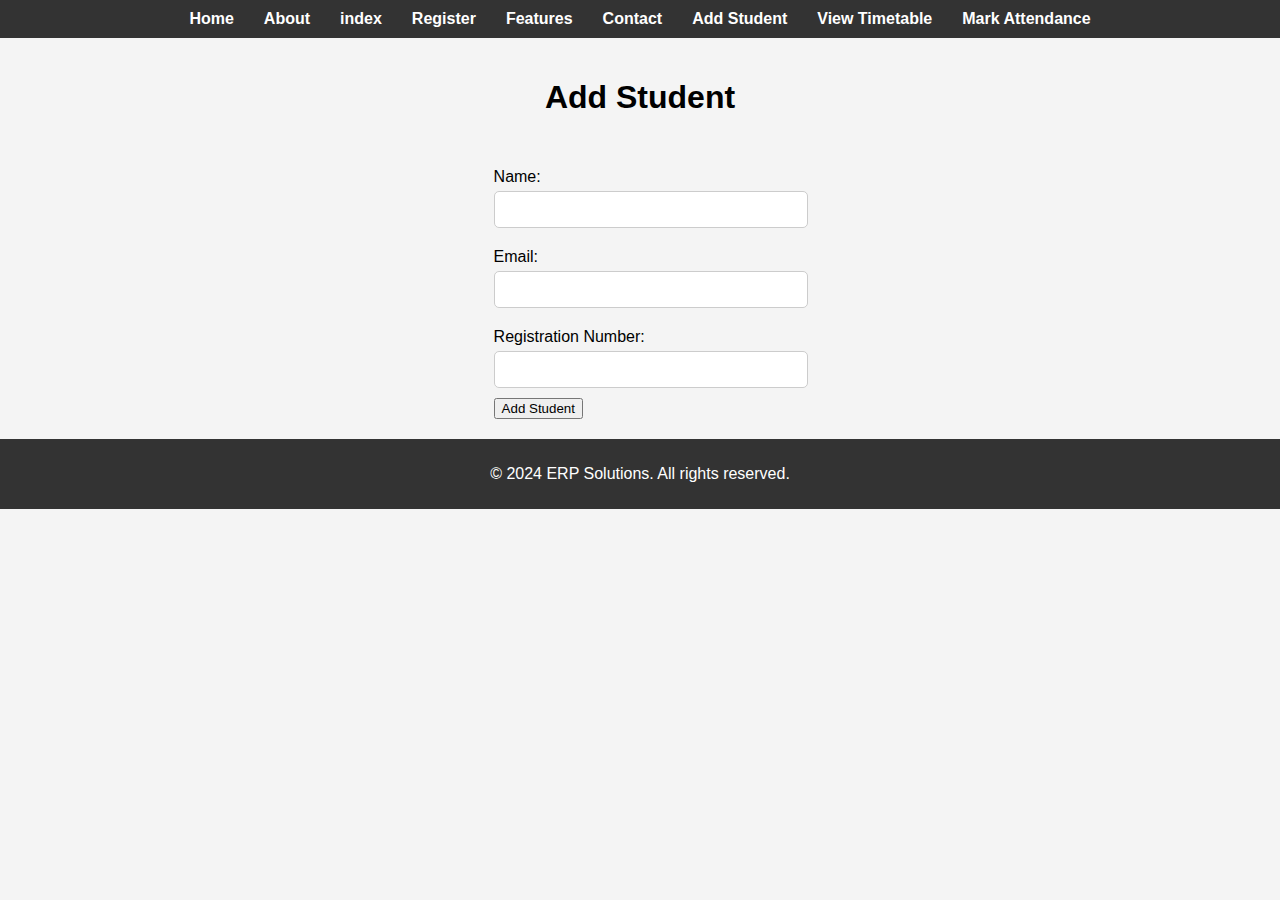
<file: add_student.html>
<!DOCTYPE html>
<html lang="en">
<head>
    <meta charset="UTF-8">
    <meta name="viewport" content="width=device-width, initial-scale=1.0">
    <title>Add Student</title>
    <link rel="stylesheet" href="style.css">
</head>
<body>
    <header>
        <nav>
            <ul>
                <li><a href="home.html">Home</a></li>
                <li><a href="about.html">About</a></li>
                <li><a href="index.html">index</a></li>
                <li><a href="register.html">Register</a></li>
                <li><a href="features.html">Features</a></li>
                <li><a href="contact.html">Contact</a></li>
                <li><a href="add_student.html">Add Student</a></li>
                <li><a href="timetable.php">View Timetable</a></li>
                <li><a href="mark_attendance.html">Mark Attendance</a></li>
            </ul>
        </nav>
    </header>
    <section>
        <h1>Add Student</h1>
        <form id="addStudentForm">
            <label for="name">Name:</label>
            <input type="text" id="name" name="name" required>
            <label for="email">Email:</label>
            <input type="email" id="email" name="email" required>
            <label for="reg_number">Registration Number:</label>
            <input type="text" id="reg_number" name="reg_number" required>
            <button type="submit">Add Student</button>
        </form>
        <div id="response"></div>
    </section>
    <footer>
        <p>&copy; 2024 ERP Solutions. All rights reserved.</p>
    </footer>
    <script>
        document.getElementById('addStudentForm').addEventListener('submit', function(event) {
            event.preventDefault();
            var formData = new FormData(this);
            fetch('add_student.php', {
                method: 'POST',
                body: formData
            })
            .then(response => response.json())
            .then(data => {
                document.getElementById('response').innerText = data.msg;
            });
        });
    </script>
</body>
</html>
</file>
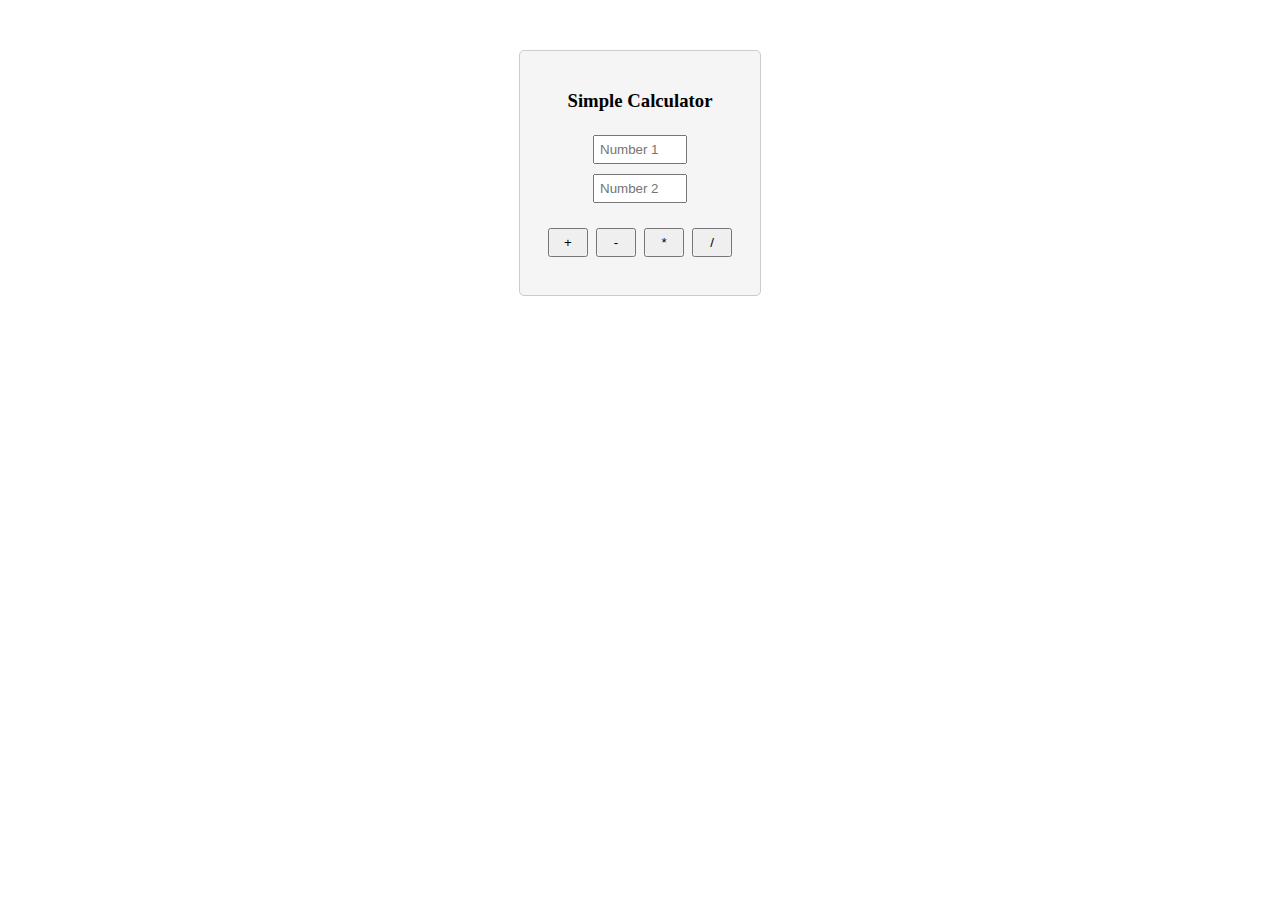
<file: calculator.html>
<!DOCTYPE html>
<html lang="en">
<head>
    <meta charset="UTF-8">
    <meta name="viewport" content="width=device-width, initial-scale=1.0">
    <title>Simple Calculator</title>
    <style>
        /* Basic styling for the calculator */
        #calculator {
            width: 200px;
            margin: 50px auto;
            padding: 20px;
            border: 1px solid #ccc;
            border-radius: 5px;
            text-align: center;
            background-color: #f5f5f5;
        }
        #calculator input {
            width: 80px;
            margin: 5px;
            padding: 5px;
        }
        #calculator button {
            width: 40px;
            padding: 5px;
            margin: 2px;
        }
        #result {
            font-weight: bold;
            margin-top: 10px;
        }
    </style>
</head>
<body>
    <div id="calculator">
        <h3>Simple Calculator</h3>
        <input type="number" id="num1" placeholder="Number 1">
        <input type="number" id="num2" placeholder="Number 2"><br><br>
        
        <button onclick="calculate('+')">+</button>
        <button onclick="calculate('-')">-</button>
        <button onclick="calculate('*')">*</button>
        <button onclick="calculate('/')">/</button>

        <p id="result"></p>
    </div>

    <script>
        function calculate(operator) {
            const num1 = parseFloat(document.getElementById("num1").value);
            const num2 = parseFloat(document.getElementById("num2").value);
            let result;

            if (isNaN(num1) || isNaN(num2)) {
                result = "Please enter valid numbers!";
            } else {
                switch (operator) {
                    case '+':
                        result = num1 + num2;
                        break;
                    case '-':
                        result = num1 - num2;
                        break;
                    case '*':
                        result = num1 * num2;
                        break;
                    case '/':
                        result = num2 !== 0 ? num1 / num2 : "Cannot divide by zero";
                        break;
                }
            }

            document.getElementById("result").textContent = `Result: ${result}`;
        }
    </script>
</body>
</html>
</file>
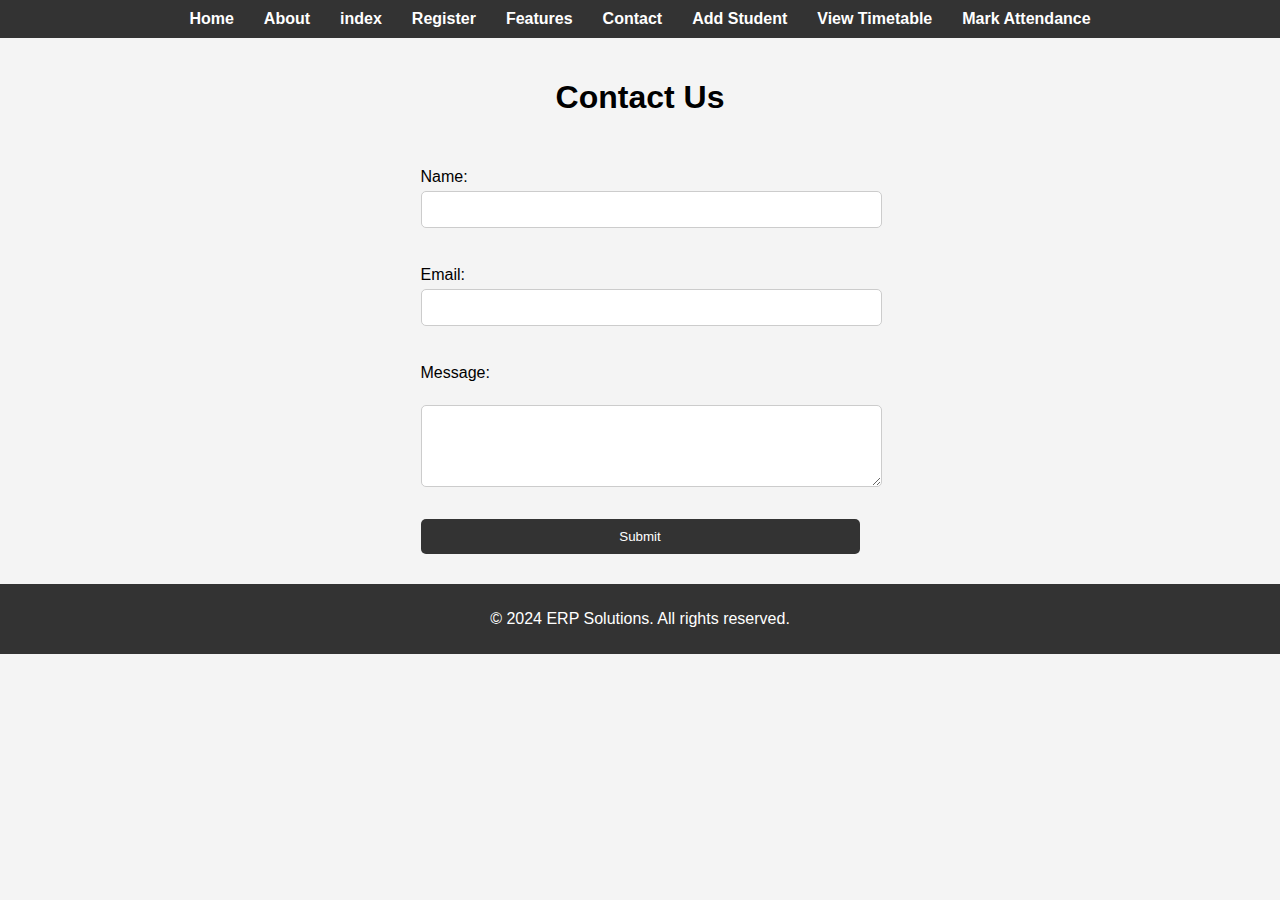
<file: contact.html>
<!DOCTYPE html>
<html lang="en">
<head>
    <meta charset="UTF-8">
    <meta name="viewport" content="width=device-width, initial-scale=1.0">
    <title>Contact Us - ERP Solutions</title>
    <link rel="stylesheet" href="style.css">
</head>
<body>
    <header>
        <nav>
            <ul>
                <li><a href="home.html">Home</a></li>
                <li><a href="about.html">About</a></li>
                <li><a href="index.html">index</a></li>
                <li><a href="register.html">Register</a></li>
                <li><a href="features.html">Features</a></li>
                <li><a href="contact.html">Contact</a></li>
                <li><a href="add_student.html">Add Student</a></li>
                <li><a href="timetable.php">View Timetable</a></li>
                <li><a href="mark_attendance.html">Mark Attendance</a></li>
            </ul>
        </nav>
    </header>
    <section id="contact">
        <h1>Contact Us</h1>
        <form id="contactForm">
            <label for="name">Name:</label>
            <input type="text" id="name" name="name" required><br><br>
            <label for="email">Email:</label>
            <input type="email" id="email" name="email" required><br><br>
            <label for="message">Message:</label><br>
            <textarea id="message" name="message" rows="4" cols="50" required></textarea><br><br>
            <input type="submit" value="Submit">
        </form>
    </section>
    <footer>
        <p>&copy; 2024 ERP Solutions. All rights reserved.</p>
    </footer>
    <script>
        document.getElementById('contactForm').addEventListener('submit', function(e) {
            e.preventDefault();

            let formData = new FormData(this);

            fetch('contact.php', {
                method: 'POST',
                body: formData
            })
            .then(response => response.json())
            .then(data => {
                alert(data.msg);
                if (data.msg === 'Message received') {
                    document.getElementById('contactForm').reset();
                }
            })
            .catch(error => {
                console.error('Error:', error);
            });
        });
    </script>
</body>
</html>
</file>
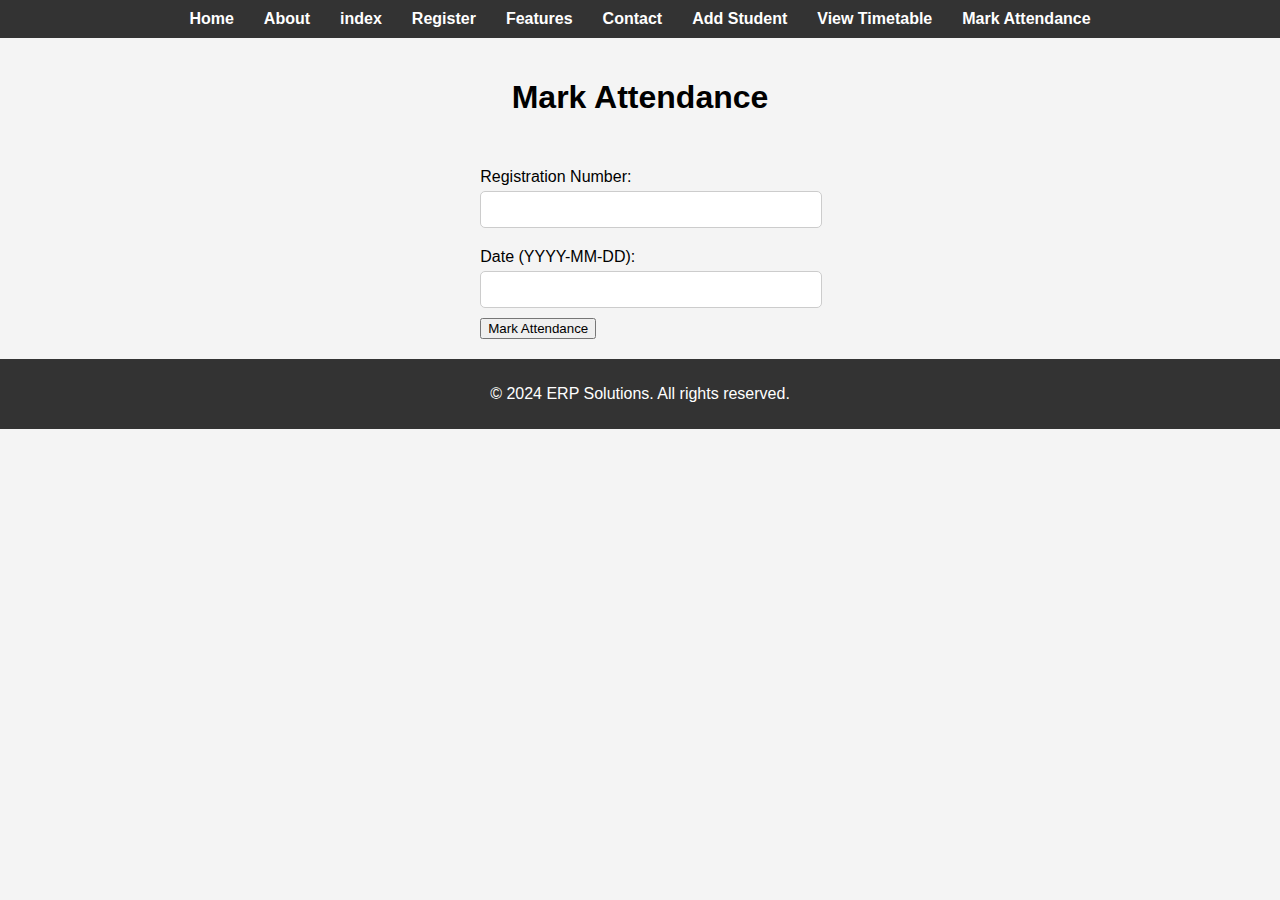
<file: mark_attendance.html>
<!DOCTYPE html>
<html lang="en">
<head>
    <meta charset="UTF-8">
    <meta name="viewport" content="width=device-width, initial-scale=1.0">
    <title>Mark Attendance</title>
    <link rel="stylesheet" href="style.css">
</head>
<body>
    <header>
        <nav>
            <ul>
                <li><a href="home.html">Home</a></li>
                <li><a href="about.html">About</a></li>
                <li><a href="index.html">index</a></li>
                <li><a href="register.html">Register</a></li>
                <li><a href="features.html">Features</a></li>
                <li><a href="contact.html">Contact</a></li>
                <li><a href="add_student.html">Add Student</a></li>
                <li><a href="timetable.php">View Timetable</a></li>
                <li><a href="mark_attendance.html">Mark Attendance</a></li>
            </ul>
        </nav>
    </header>
    <section>
        <h1>Mark Attendance</h1>
        <form id="markAttendanceForm">
            <label for="reg_number">Registration Number:</label>
            <input type="text" id="reg_number" name="reg_number" required>
            
            <label for="attendance_date">Date (YYYY-MM-DD):</label>
            <input type="text" id="attendance_date" name="attendance_date" required>
            <button type="submit">Mark Attendance</button>
        </form>
        <div id="response"></div>
    </section>
    <footer>
        <p>&copy; 2024 ERP Solutions. All rights reserved.</p>
    </footer>
    <script>
        document.getElementById('markAttendanceForm').addEventListener('submit', function(event) {
            event.preventDefault();
            var formData = new FormData(this);
            fetch('mark_attendance.php', {
                method: 'POST',
                body: formData
            })
            .then(response => response.json())
            .then(data => {
                document.getElementById('response').innerText = data.msg;
            });
        });
    </script>
</body>
</html>
</file>
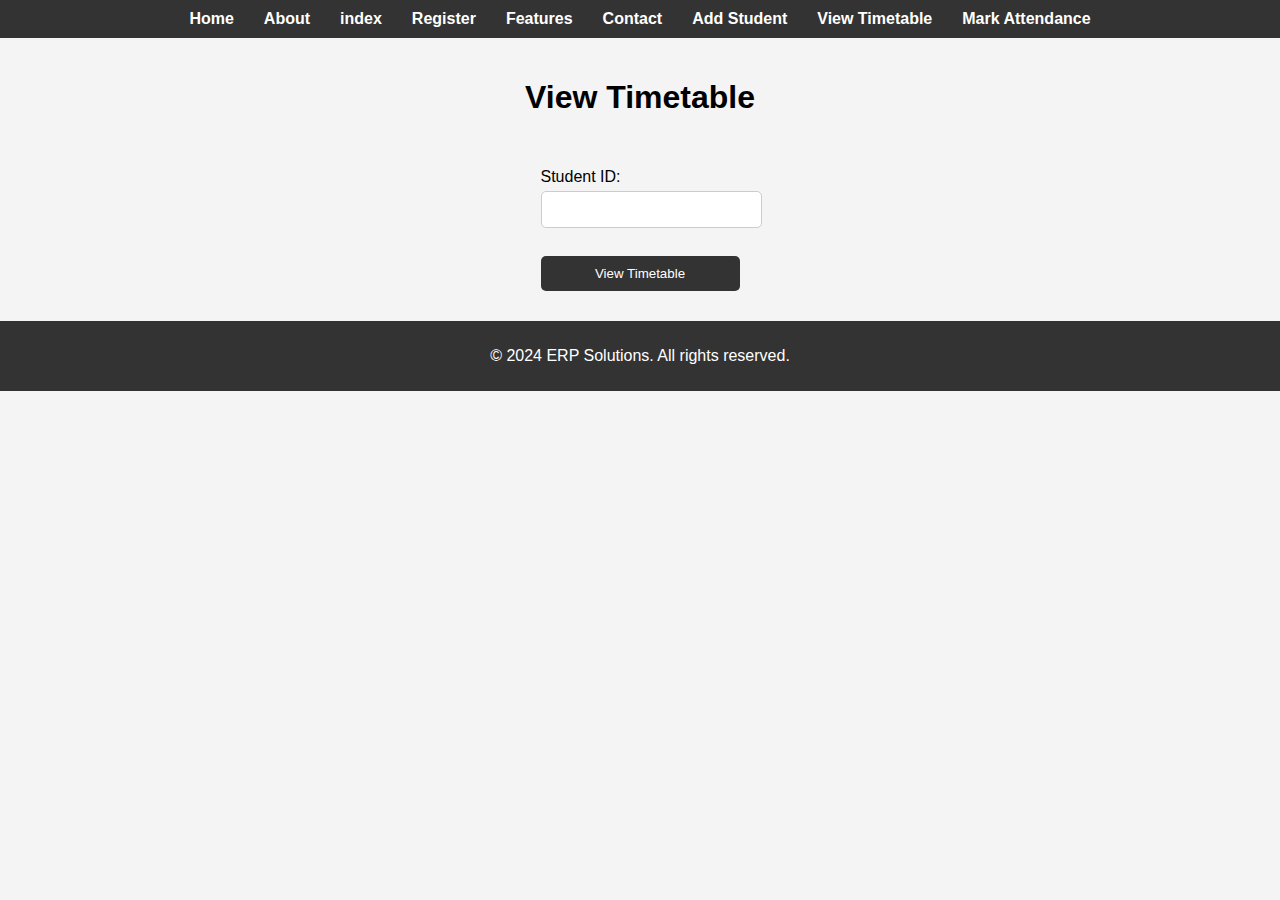
<file: view_timetable.html>
<!DOCTYPE html>
<html lang="en">
<head>
    <meta charset="UTF-8">
    <meta name="viewport" content="width=device-width, initial-scale=1.0">
    <title>View Timetable - ERP Solutions</title>
    <link rel="stylesheet" href="style.css">
</head>
<body>
    <header>
        <nav>
            <ul>
                <li><a href="home.html">Home</a></li>
                <li><a href="about.html">About</a></li>
                <li><a href="index.html">index</a></li>
                <li><a href="register.html">Register</a></li>
                <li><a href="features.html">Features</a></li>
                <li><a href="contact.html">Contact</a></li>
                <li><a href="add_student.html">Add Student</a></li>
                <li><a href="timetable.php">View Timetable</a></li>
                <li><a href="mark_attendance.html">Mark Attendance</a></li>
            </ul>
        </nav>
    </header>
    <section>
        <h1>View Timetable</h1>
        <form id="viewTimetableForm">
            <label for="student_id">Student ID:</label>
            <input type="number" id="student_id" name="student_id" required><br><br>
            <input type="submit" value="View Timetable">
        </form>
        <div id="timetable"></div>
    </section>
    <footer>
        <p>&copy; 2024 ERP Solutions. All rights reserved.</p>
    </footer>
    <script>
        document.getElementById('viewTimetableForm').addEventListener('submit', function(e) {
            e.preventDefault();

            let studentId = document.getElementById('student_id').value;

            fetch(`view_timetable.php?student_id=${studentId}`)
            .then(response => response.json())
            .then(data => {
                if (data.msg) {
                    alert(data.msg);
                } else {
                    let timetableDiv = document.getElementById('timetable');
                    timetableDiv.innerHTML = '';
                    data.forEach(classItem => {
                        timetableDiv.innerHTML += `
                            <p>${classItem.day_of_week} - ${classItem.name}: ${classItem.start_time} - ${classItem.end_time}</p>
                        `;
                    });
                }
            })
            .catch(error => {
                console.error('Error:', error);
            });
        });
    </script>
</body>
</html>
</file>
<file: style.css>
body {
    font-family: 'Roboto', sans-serif;
    margin: 0;
    padding: 0;
    box-sizing: border-box;
    background-color: #f4f4f4;
}

header {
    background-color: #333;
    color: white;
    padding: 10px 0;
    position: sticky;
    top: 0;
    z-index: 1000;
    transition: background-color 0.3s;
}

header.sticky {
    background-color: #222;
}

nav ul {
    list-style-type: none;
    padding: 0;
    margin: 0;
    display: flex;
    justify-content: center;
}

nav ul li {
    margin: 0 15px;
}

nav ul li a {
    color: white;
    text-decoration: none;
    font-weight: bold;
    transition: color 0.3s;
}

nav ul li a:hover {
    color: #ddd;
}

section {
    padding: 20px;
    text-align: center;
}

footer {
    background-color: #333;
    color: white;
    text-align: center;
    padding: 10px 0;
}

.home {
    background-image: "img/OIP.jpg" no-repeat center center/cover;
    color: white;
    height: 100vh;
    display: flex;
    justify-content: center;
    align-items: center;
    position: relative;
}

.hero-content {
    background: rgba(0, 0, 0, 0.5);
    padding: 20px;
    border-radius: 10px;
    animation: fadeIn 2s ease-in-out;
}

.cta-button {
    display: inline-block;
    padding: 10px 20px;
    margin-top: 20px;
    color: white;
    background-color: #ff6600;
    text-decoration: none;
    border-radius: 5px;
    transition: background-color 0.3s;
}

.cta-button:hover {
    background-color: #e65c00;
}

.feature-list {
    display: flex;
    flex-wrap: wrap;
    justify-content: center;
}

.feature-item {
    background-color: #fff;
    margin: 10px;
    padding: 20px;
    border-radius: 5px;
    box-shadow: 0 4px 8px rgba(0, 0, 0, 0.1);
    flex: 1 1 200px;
    max-width: 250px;
    transition: transform 0.3s;
}

.feature-item:hover {
    transform: scale(1.05);
}

form {
    display: inline-block;
    text-align: left;
    margin-top: 20px;
}

form label {
    display: block;
    margin: 10px 0 5px;
}

form input, form textarea {
    width: 100%;
    padding: 10px;
    margin-bottom: 10px;
    border: 1px solid #ccc;
    border-radius: 5px;
    transition: border-color 0.3s;
}

form input:focus, form textarea:focus {
    border-color: #ff6600;
}

form input[type="submit"] {
    background-color: #333;
    color: white;
    border: none;
    padding: 10px 20px;
    cursor: pointer;
    border-radius: 5px;
    transition: background-color 0.3s;
}

form input[type="submit"]:hover {
    background-color: #555;
}

@keyframes fadeIn {
    from {
        opacity: 0;
    }
    to {
        opacity: 1;
    }
}

body {
    font-family: 'Roboto', sans-serif;
    margin: 0;
    padding: 0;
    box-sizing: border-box;
    background-color: #f4f4f4;
}

header {
    background-color: #333;
    color: white;
    padding: 10px 0;
    position: sticky;
    top: 0;
    z-index: 1000;
    transition: background-color 0.3s;
}

header.sticky {
    background-color: #222;
}

nav ul {
    list-style-type: none;
    padding: 0;
    margin: 0;
    display: flex;
    justify-content: center;
}

nav ul li {
    margin: 0 15px;
}

nav ul li a {
    color: white;
    text-decoration: none;
    font-weight: bold;
    transition: color 0.3s;
}

nav ul li a:hover {
    color: #ddd;
}

section {
    padding: 20px;
    text-align: center;
}

footer {
    background-color: #333;
    color: white;
    text-align: center;
    padding: 10px 0;
}

#home {
    background: url('erp-background.jpg') no-repeat center center/cover;
    color: white;
    height: 100vh;
    display: flex;
    justify-content: center;
    align-items: center;
    position: relative;
}

.hero-content {
    background: rgba(0, 0, 0, 0.5);
    padding: 20px;
    border-radius: 10px;
    animation: fadeIn 2s ease-in-out;
}

.cta-button {
    display: inline-block;
    padding: 10px 20px;
    margin-top: 20px;
    color: white;
    background-color: #ff6600;
    text-decoration: none;
    border-radius: 5px;
    transition: background-color 0.3s;
}

.cta-button:hover {
    background-color: #e65c00;
}

.feature-list {
    display: flex;
    flex-wrap: wrap;
    justify-content: center;
}

.feature-item {
    background-color: #fff;
    margin: 10px;
    padding: 20px;
    border-radius: 5px;
    box-shadow: 0 4px 8px rgba(0, 0, 0, 0.1);
    flex: 1 1 200px;
    max-width: 250px;
    transition: transform 0.3s;
}

.feature-item:hover {
    transform: scale(1.05);
}

form {
    display: inline-block;
    text-align: left;
    margin-top: 20px;
}

form label {
    display: block;
    margin: 10px 0 5px;
}

form input, form textarea {
    width: 100%;
    padding: 10px;
    margin-bottom: 10px;
    border: 1px solid #ccc;
    border-radius: 5px;
    transition: border-color 0.3s;
}

form input:focus, form textarea:focus {
    border-color: #ff6600;
}

form input[type="submit"] {
    background-color: #333;
    color: white;
    border: none;
    padding: 10px 20px;
    cursor: pointer;
    border-radius: 5px;
    transition: background-color 0.3s;
}

form input[type="submit"]:hover {
    background-color: #555;
}
.message {
    display: none;
    padding: 10px;
    margin: 10px 0;
    border: 1px solid #ccc;
    background-color: #a52f2f !important;
}
.success {
    border-color: #4CAF50;
    color: green;
}
.error {
    border-color: #f44336;
    color: red;
}
</file>
